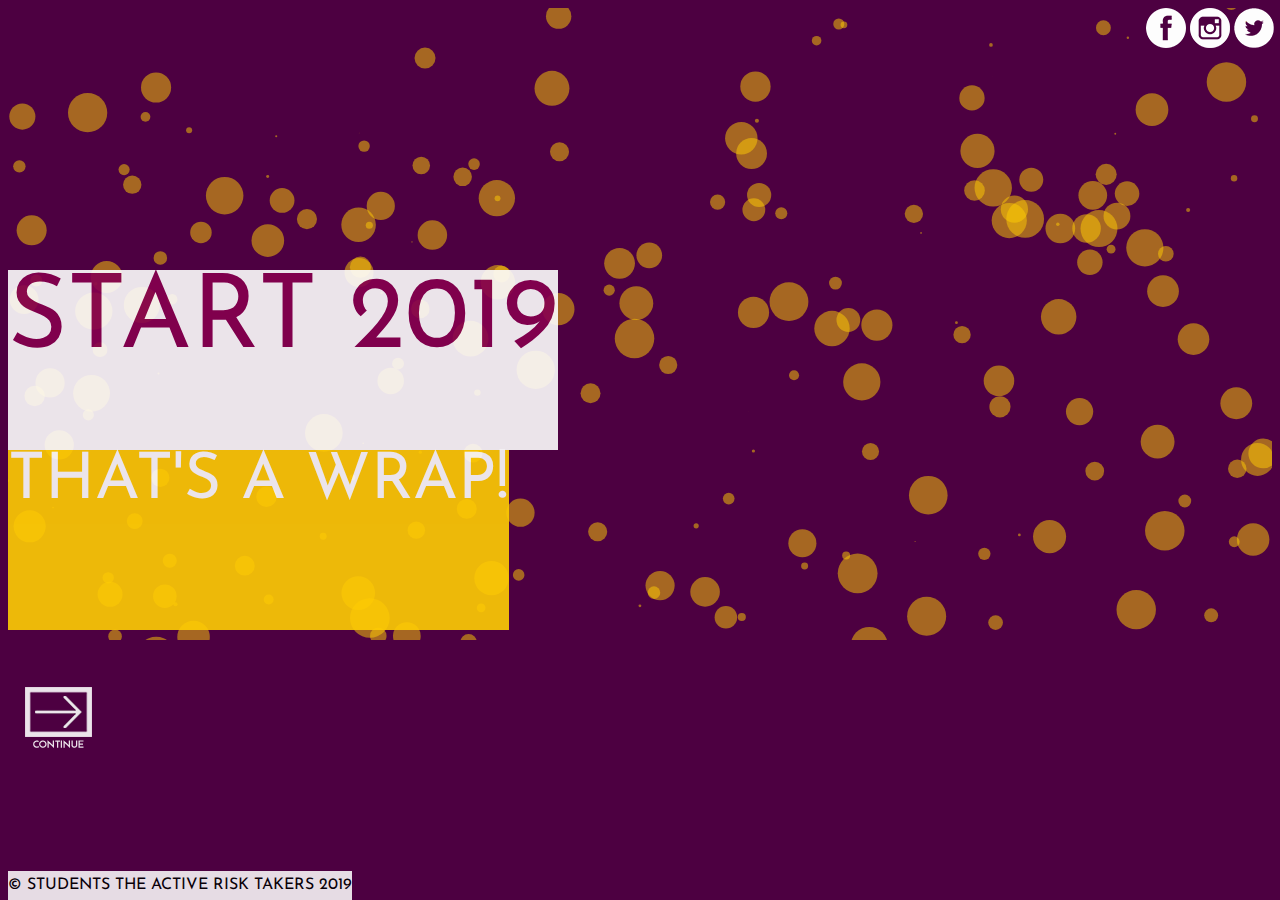
<file: index.html>
<!DOCTYPE html>
<html lang="en">

<head>
    <meta charset="UTF-8">
    <link rel="stylesheet" href="https://maxcdn.bootstrapcdn.com/bootstrap/4.0.0-beta/css/bootstrap.min.css" integrity="sha384-/Y6pD6FV/Vv2HJnA6t+vslU6fwYXjCFtcEpHbNJ0lyAFsXTsjBbfaDjzALeQsN6M"
        crossorigin="anonymous">
    <link rel="stylesheet" href="css/styles.css">
    <link rel="stylesheet" href="css/animate.css">
    <link href="https://fonts.googleapis.com/css?family=Josefin+Sans:300,400,700" rel="stylesheet">
    <link rel='shortcut icon' type='image/x-icon' href='faviconlogo.ico' />
    <meta name="viewport" content="width=device-width, initial-scale=1.0">
    <meta http-equiv="X-UA-Compatible" content="ie=edge">
    <title>START 2019</title>
</head>

<body>

    <div id="particles-js">
        <div class="container-fluid" id="icons">
            <div id="imgcontainer">
                <a href="https://www.facebook.com/groups/START2019/">
                <img id="fb"src="images/fb.png" class="animated fadeInDown"alt="Visit our Facebook for updates!" ></a>
                <a href="https://www.instagram.com/startconference/">
                <img id="ig"src="images/ig.png"  class="animated fadeInDown"alt="Visit our Instagram for updates!"></a>
                <a href="">
                <img id="tt"src="images/tt.png"  class="animated fadeInDown"alt="Visit our Twitter for updates!"></a>
            </div>
        </div>
        <div class="container-fluid" id="centreTxt">
           START 2019 
        </div>
        <div class="container-fluid"  id="counter">
            <div id="timetext"class="animated zoomIn">THAT'S A WRAP!</div>    
        </div>
        <div class="container-fluid" id="contButton">
                <a href="home.html" class="animated fadeIn" id="outerBox">
                     <img src="images/transbutton.png" id="trans">
                </a> 
        </div>
        <div class="container-fluid" id="tempfoot">
            &copy; STUDENTS THE ACTIVE RISK TAKERS 2019
        </div>
    </div>
    <script src="js/main.js"></script>
    <script src="js/particles.js"></script>
    <script src="js/app.js"></script>
    <script src="https://code.jquery.com/jquery-3.2.1.slim.min.js" integrity="sha384-KJ3o2DKtIkvYIK3UENzmM7KCkRr/rE9/Qpg6aAZGJwFDMVNA/GpGFF93hXpG5KkN"
        crossorigin="anonymous"></script>
    <script src="https://cdnjs.cloudflare.com/ajax/libs/popper.js/1.11.0/umd/popper.min.js" integrity="sha384-b/U6ypiBEHpOf/4+1nzFpr53nxSS+GLCkfwBdFNTxtclqqenISfwAzpKaMNFNmj4"
        crossorigin="anonymous"></script>
    <script src="https://maxcdn.bootstrapcdn.com/bootstrap/4.0.0-beta/js/bootstrap.min.js" integrity="sha384-h0AbiXch4ZDo7tp9hKZ4TsHbi047NrKGLO3SEJAg45jXxnGIfYzk4Si90RDIqNm1"
        crossorigin="anonymous"></script>
</body>

</html>
</file>
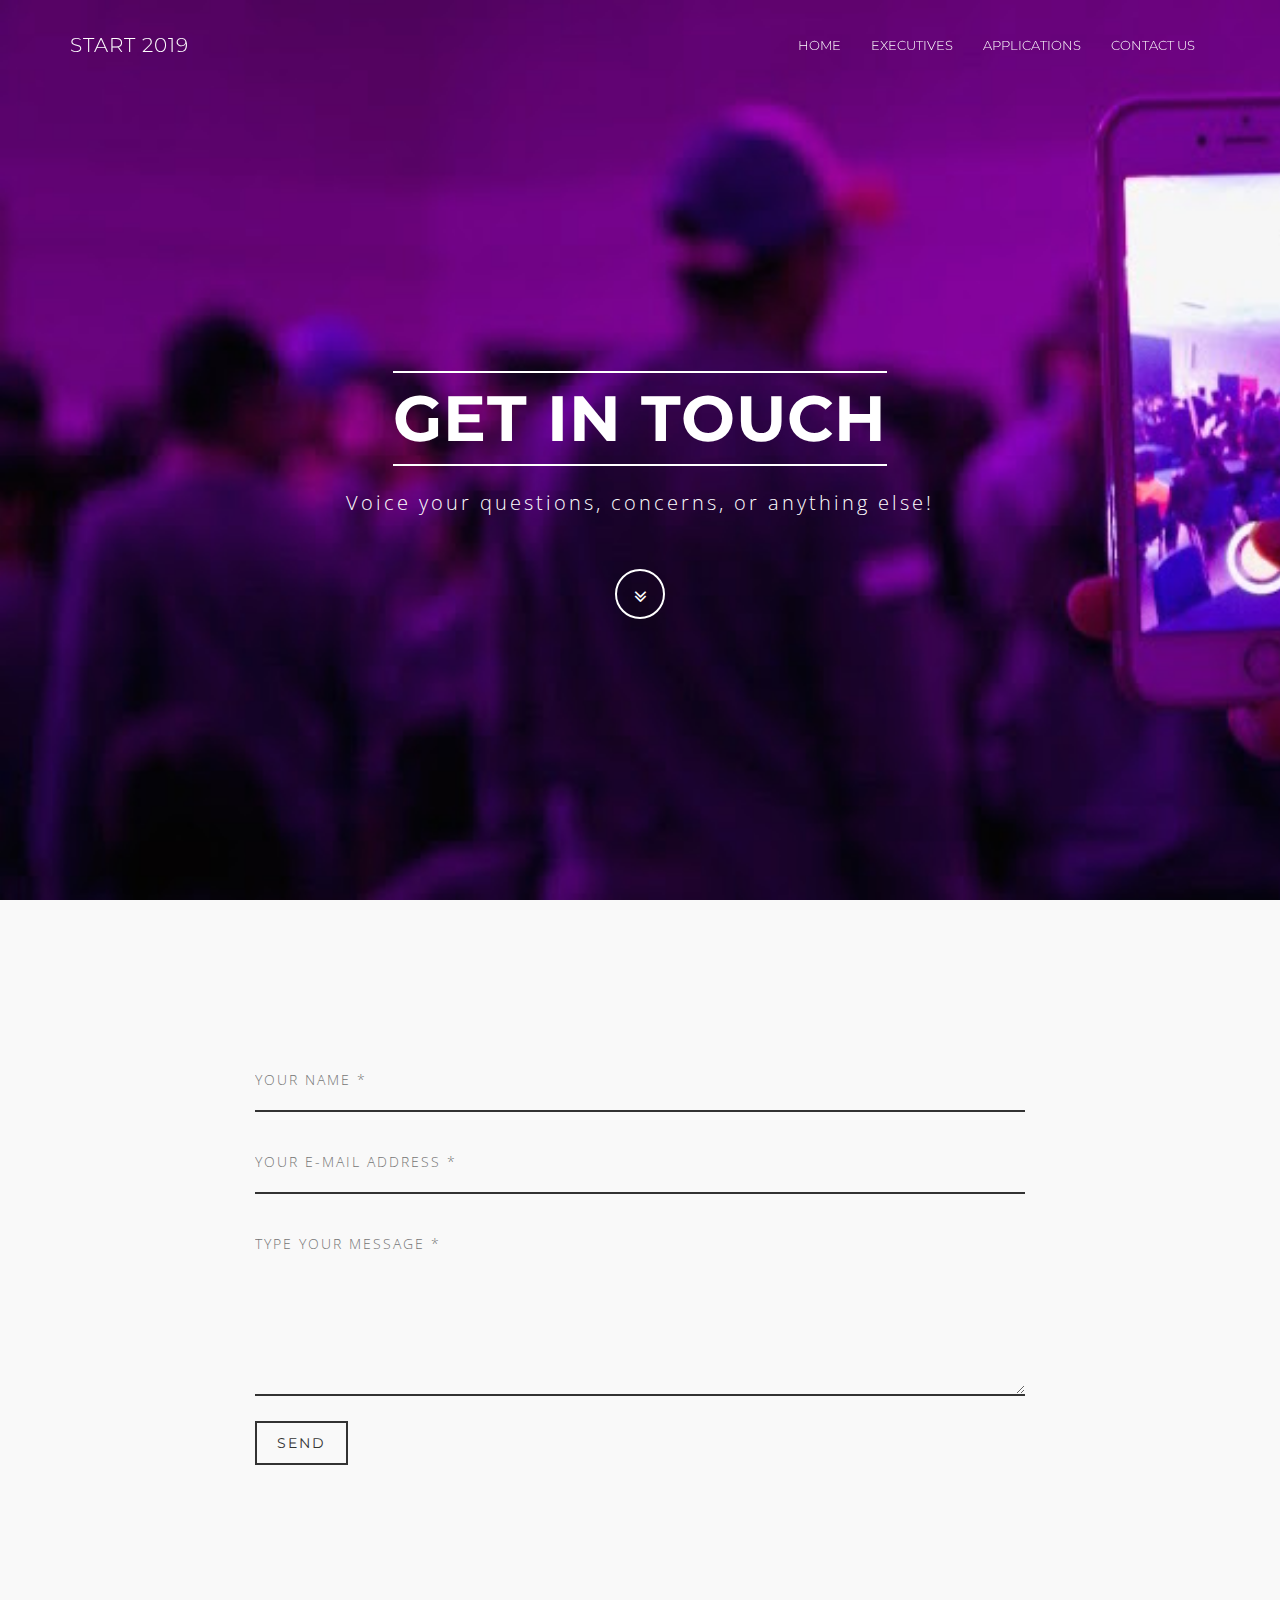
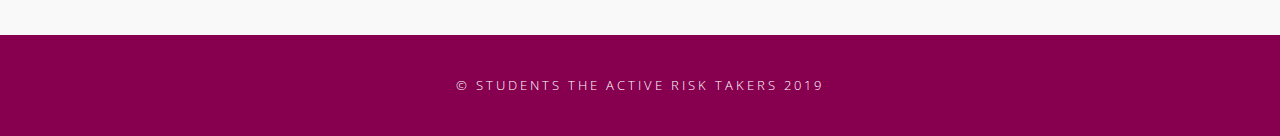
<file: contactus.html>
<!DOCTYPE html>
<html lang="en">
<head>
<meta charset="utf-8">
<meta name="viewport" content="width=device-width, initial-scale=1">
<meta name="description" content="">
<meta name="author" content="">
<title>START 2019</title>
<!-- Bootstrap Core CSS -->
<link href="css/bootstrap.min.css" rel="stylesheet">
<!-- Custom CSS -->
<link href="css/theme.css" rel="stylesheet">
<!-- Custom Fonts -->
<link href="font-awesome/css/font-awesome.min.css" rel="stylesheet" type="text/css">
<link href="http://fonts.googleapis.com/css?family=Open+Sans:300,400,700,400italic,700italic" rel="stylesheet" type="text/css">
<link href="http://fonts.googleapis.com/css?family=Montserrat:400,700" rel="stylesheet" type="text/css">
<link rel='shortcut icon' type='image/x-icon' href='faviconlogo.ico' />
<!-- HTML5 Shim and Respond.js IE8 support of HTML5 elements and media queries -->
<!-- WARNING: Respond.js doesn't work if you view the page via file:// -->
<!--[if lt IE 9]>
        <script src="https://oss.maxcdn.com/libs/html5shiv/3.7.0/html5shiv.js"></script>
        <script src="https://oss.maxcdn.com/libs/respond.js/1.4.2/respond.min.js"></script>
    <![endif]-->
</head>
<body id="page-top" data-spy="scroll" data-target=".navbar-fixed-top">
<!-- Navigation -->
<nav class="navbar navbar-custom navbar-fixed-top" role="navigation">
<div class="container">
	<div class="navbar-header">
		<button type="button" class="navbar-toggle" data-toggle="collapse" data-target=".navbar-main-collapse">
		<i class="fa fa-bars"></i>
		</button>
		<a class="navbar-brand page-scroll" href="index.html">
		START 2019 </a>
	</div>
	<!-- Collect the nav links, forms, and other content for toggling -->
	<div class="collapse navbar-collapse navbar-right navbar-main-collapse">
		<ul class="nav navbar-nav">
			<li>
			<a href="home.html">Home</a>
			</li>
			<li>
			<a href="executives.html">Executives</a>
			</li>
			<li>
			<a href="applications.html">Applications</a>
			</li>
			<li>
			<a href="contactus.html">Contact Us</a>
			</li>
		</ul>
	</div>
	<!-- /.navbar-collapse -->
</div>
<!-- /.container -->
</nav>
<!-- Intro Header -->
<header class="intro" id="contactBG">
<div class="intro-body">
	<div class="container">
		<div class="row">
			<div class="col-md-8 col-md-offset-2">
				<h1 class="brand-heading">Get in Touch</h1>
				<p class="intro-text">
					Voice your questions, concerns, or anything else!
				</p>
				<a href="#contact" class="btn btn-circle page-scroll">
				<i class="fa fa-angle-double-down animated"></i>
				</a>
			</div>
		</div>
	</div>
</div>
</header>
<!-- Contact Section -->
<section id="contact">
<div class="container content-section">
	<div class="row">
		<div class="col-lg-8 col-lg-offset-2">
			<div class="done">
				<div class="alert alert-success">
					<button type="button" class="close" data-dismiss="alert">×</button>
					Your message has been sent. Thank you!
				</div>
			</div>
			<form method="post" action="contact.php" id="contactform">
				<div class="form">
					<input type="text" name="name" placeholder="Your Name *">
					<input type="text" name="email" placeholder="Your E-mail Address *">
					<textarea name="comment" rows="7" placeholder="Type your Message *"></textarea>
					<input type="submit" id="submit" class="clearfix btn" value="Send">
				</div>
			</form>
		</div>
	</div>
</div>
</section>
<!-- Footer -->
<footer>
<div class="container text-center">
	<p class="credits">
		&copy; STUDENTS THE ACTIVE RISK TAKERS 2019
	</p>
</div>
</footer>
<!-- jQuery -->
<script src="js/jquery.js"></script>
<!-- Bootstrap Core JavaScript -->
<script src="js/bootstrap.min.js"></script>
<!-- Plugin JavaScript -->
<script src="js/jquery.easing.min.js"></script>
<!-- Contact JavaScript -->
<script src="js/validate.js"></script>
<!-- Custom Theme JavaScript -->
<script src="js/theme.js"></script>
</body>
</html>
</file>
<file: css/styles.css>
body{
    background-color: #4d0041;
    background-size: cover;
    background-repeat: no-repeat;
}

#tempfoot{
    position: absolute;
    bottom: 0;
    opacity: 0.87;
    height: 29px;
    background-color: #fdfdfd;
    line-height: 29px;
    text-align: center;
    font-family: 'Josefin Sans', sans-serif;
}

#centreTxt{
    position: absolute;
    bottom: 50%;
    opacity: 0.9;
    height: 20%;
    color: #87004f;
    background-color: #fdfdfd;
    text-align: center;
    vertical-align: middle;
    font-size: 8vw;
    font-family: 'Josefin Sans', sans-serif;
}

#counter{
    position: absolute;
    bottom: 30%;
    height: 20%;
    opacity: 0.9;
    background-color: #ffcd03;
    text-align: center;   
}

#timetext{
    -webkit-animation-delay: 1s;
    bottom: 40%;
    vertical-align: middle;
    color: #fdfdfd;
    font-family: 'Josefin Sans', sans-serif;
    font-size: 5vw;
}

#icons{
    margin-top: 0.3%;
}
#imgcontainer{
   position: absolute;
   right: 0.5%;
}

#txt{
    text-align: centre;
    color: #fdfdfd;
    font-size: 50pt;
    font-family: 'Josefin Sans', sans-serif;
}
#fb:hover{
    background-image: url('../images/fb1.png');
}
#ig:hover{
    background-image: url('../images/ig1.png');
}
#tt:hover{
    background-image: url('../images/tt1.png');
}

#fb{
    -webkit-animation-delay: 0.9s;
}

#ig{
    -webkit-animation-delay: 0.6s;
}
#tt{
    -webkit-animation-delay: 0.3s;
}

#trans:hover{
    background-image: url('../images/transbuttonhover.png')
}

#contButton{
    height: 3%;
    position: absolute;
    bottom: 22%;
    opacity: 0.9;
    color: #fdfdfd;
    background-color: transparent;
    text-align: center;
    vertical-align: middle;
}

#outerBox{
    -webkit-animation-delay: 1s;
}
</file>
<file: css/theme.css>
/* Aries v1.0 - by WowThemes.net */
body {
	width:100%;
	height:100%;
	font-family:Open Sans,"Helvetica Neue",Helvetica,Arial,sans-serif;
	color:#fff;
	background-color:#000;
	 font-weight:300;
}
html {
	width:100%;
	height:100%;
}
h1,h2,h3,h4,h5,h6 {
	margin:0 0 35px;
	text-transform:uppercase;
	font-family:Montserrat,"Helvetica Neue",Helvetica,Arial,sans-serif;
	font-weight:700;
	letter-spacing:1px;
}
p {
	margin:0 0 25px;
	font-size:18px;
	line-height:1.5;
}
@media(min-width:768px) {
	p {
		margin:0 0 35px;
		font-size:20px;
		line-height:1.6;
	}
}
a {
	color:inherit;
	-webkit-transition:all .2s ease-in-out;
	-moz-transition:all .2s ease-in-out;
	transition:all .2s ease-in-out;
}
a:hover,a:focus {
	text-decoration:none;
	color:inherit;
}
.light {
	font-weight:400;
}
.navbar-custom {
	margin-bottom:0;
	border-bottom:1px solid rgba(255,255,255,.3);
	text-transform:uppercase;
	font-family:Montserrat,"Helvetica Neue",Helvetica,Arial,sans-serif;
	background:#87004f;
}
.navbar-custom .navbar-brand {
	font-size:20px;
	text-transform:none;
	letter-spacing:1px;
}
.navbar-custom .navbar-brand:focus {
	outline:0;
}
.navbar-custom .navbar-brand .navbar-toggle {
	padding:4px 6px;
	font-size:16px;
	color:#87004f;
}
.navbar-custom .navbar-brand .navbar-toggle:focus,.navbar-custom .navbar-brand .navbar-toggle:active {
	outline:0;
	background:#87004f;
}
.navbar-custom a {
	
}
.navbar-custom .nav li a {
	-webkit-transition:background .3s ease-in-out;
	-moz-transition:background .3s ease-in-out;
	transition:background .3s ease-in-out;
}
.navbar-custom .nav li a:hover {
	outline:0;
	color:#ffcd03;
	background-color:transparent;
}
.navbar-custom .nav li a:focus,.navbar-custom .nav li a:active {
	outline:0;
	background-color:#87004f;
}
.navbar-custom .nav li.active {
	outline:0;
}
.navbar-custom .nav li.active a {
	color:#fff;
	
}
.navbar-custom .nav li.active a:hover {
	color:#fff;
	
}
@media(min-width:768px) {
	.navbar-custom {
		padding:20px 0;
		border-bottom:0;
		font-size:13px;
		background:0 0;
		-webkit-transition:background .5s ease-in-out,padding .5s ease-in-out;
		-moz-transition:background .5s ease-in-out,padding .5s ease-in-out;
		transition:background .5s ease-in-out,padding .5s ease-in-out;
	}
		 .navbar-custom.top-nav-collapse {
		 padding:0;
		border-bottom:1px solid rgba(255,255,255,.3);
		color:#fff;
			background:#00054d;
	}
	.navbar-custom.top-nav-collapse a {
		color:#fff;
		display:inline-block;
		
	}
}
.intro {
	display:table;
	width:100%;
	height:auto;
	padding:100px 0 100px 0;
	text-align:center;
	color:#fff;
	-webkit-background-size:cover;
	-moz-background-size:cover;
	background-size:cover;
	-o-background-size:cover;
}
#homeBG{
	background-image:url('../images/bghome.jpg');
	-webkit-filter: grayscale(35%);
    -moz-filter:    grayscale(35%);
    -ms-filter:     grayscale(35%);
	-o-filter:      grayscale(35%);
}
#execBG{
	background-image:url('../images/bgexec.JPG');
}
#applyBG{
	background-image:url('../images/bgapplications.jpg');
	-webkit-filter: grayscale(35%);
    -moz-filter:    grayscale(35%);
    -ms-filter:     grayscale(35%);
    -o-filter:      grayscale(35%);
}
#contactBG{
	background-image:url('../images/bgcontactus.jpg');
}
.intro .intro-body {
	display:table-cell;
	vertical-align:middle;
}
.intro .intro-body .brand-heading {
	font-size:12vw;
}
.brand-heading{
	color: #fff;
}
.intro .intro-body .intro-text {
	font-size:4vw;
}
@media(min-width:768px) {
	.intro {
		height:100%;
		padding:0;
	}
	.intro .intro-body .brand-heading {
		font-size:5vw;
		margin-top:90px;
		margin-bottom:20px;
		border-top:2px solid #fff;
		border-bottom:2px solid #fff;
		display:inline-block;
		padding:10px 0;
	}
	.intro .intro-body .intro-text {
		font-size:1.6vw;
			font-weight:300;
			letter-spacing:3px;
	}
}
.btn-circle {
	width:50px;
	height:50px;
	margin-top:15px;
	line-height:40px;
	text-align:center;
	border:2px solid #fff;
	border-radius:100%!important;
	font-size:20px;
	color:#fff;
	background:0 0;
	-webkit-transition:background .3s ease-in-out;
	-moz-transition:background .3s ease-in-out;
	transition:background .3s ease-in-out;
}
.btn-circle:hover,.btn-circle:focus {
	outline:0;
	color:#fff;
	background:rgba(255,255,255,.1);
}
.btn-circle i.animated {
	-webkit-transition-property:-webkit-transform;
	-webkit-transition-duration:1s;
	-moz-transition-property:-moz-transform;
	-moz-transition-duration:1s;
}
.btn-circle:hover i.animated {
	-webkit-animation-name:pulse;
	-moz-animation-name:pulse;
	-webkit-animation-duration:1.5s;
	-moz-animation-duration:1.5s;
	-webkit-animation-iteration-count:infinite;
	-moz-animation-iteration-count:infinite;
	-webkit-animation-timing-function:linear;
	-moz-animation-timing-function:linear;
}
@-webkit-keyframes pulse {
	0% {
		-webkit-transform:scale(1);
		transform:scale(1);
	}
	50% {
		-webkit-transform:scale(1.2);
		transform:scale(1.2);
	}
	100% {
		-webkit-transform:scale(1);
		transform:scale(1);
	}
}
@-moz-keyframes pulse {
	0% {
		-moz-transform:scale(1);
		transform:scale(1);
	}
	50% {
		-moz-transform:scale(1.2);
		transform:scale(1.2);
	}
	100% {
		-moz-transform:scale(1);
		transform:scale(1);
	}
}
.content-section {
	padding:40px 0;
	clear:both;
}
@media(min-width:767px) {
	.content-section {
		padding:150px 0;
			 clear:both;
	}
}
.btn {
	border-radius:0;
	text-transform:uppercase;
	font-family:Montserrat,"Helvetica Neue",Helvetica,Arial,sans-serif;
	font-weight:400;
	-webkit-transition:all .3s ease-in-out;
	-moz-transition:all .3s ease-in-out;
	transition:all .3s ease-in-out;
}
.btn-default {
	border:1px solid #87004f;
	color:#87004f;
	background-color:transparent;
}
.btn-default:hover,.btn-default:focus {
	border:1px solid #87004f;
	outline:0;
	color:#87004f;
	background-color:#87004f;
}
ul.banner-social-buttons {
	margin-top:0;
}
@media(max-width:1199px) {
	ul.banner-social-buttons {
		margin-top:15px;
	}
}
@media(max-width:767px) {
	ul.banner-social-buttons li {
		display:block;
		margin-bottom:20px;
		padding:0;
	}
	ul.banner-social-buttons li:last-child {
		margin-bottom:0;
	}
}
footer {
	padding:40px 0;
	z-index:1;
	background-color: #87004f !important;
	position:relative;
	clear:both;
}
footer p {
	margin:0;
	font-size:15px;
}
footer p.credits {
	text-transform:uppercase;
	font-size:13px;
	letter-spacing:3px;
}
::-moz-selection {
	text-shadow:none;
	background:#fcfcfc;
	background:rgba(255,255,255,.2);
}
::selection {
	text-shadow:none;
	background:#fcfcfc;
	background:rgba(255,255,255,.2);
}
img::selection {
	background:0 0;
}
img::-moz-selection {
	background:0 0;
}
body {
	webkit-tap-highlight-color:rgba(255,255,255,.2);
}
.bgblue {
	background:#ffcd03;
}
.inlineblock {
	display:inline-block;
}
p:last-child {
	margin-bottom:0;
}
p.lead {
	line-height:1.9;
}
.btnghost {
	border:2px solid #333;
	background-color:transparent;
	padding:15px 20px;
	letter-spacing:3px;
	font-size:12px;
	text-transform:uppercase;
	font-weight:400;
	color:#333;
	margin-top:20px;
	display:inline-block;
}

.btnghostapply {
	border:2px solid #fdfdfd;
	background-color:#87004f;
	padding:15px 20px;
	letter-spacing:3px;
	font-size:20px;
	text-transform:uppercase;
	font-weight:400;
	color:#fdfdfd;
	margin-top:20px;
	display:inline-block;
}

.btnghost:hover {
	background-color:#ffcd03;
	color:#fff;
	border:2px solid #87004f;
}

.btnghostapply:hover {
	background-color:#ffcd03;
	color:#fff;
	border:2px solid #87004f;
}

.bgcover {
	background-size:cover;
	background-repeat:no-repeat;
	position:relative;
}
img {
	max-width:100%;
}
.gallery ul {
	padding:0;
	margin:0;
}
.gallery img {
	max-width:100%;
	height:auto;
	padding:0;
	margin:0;
}
.gallery ul li {
	margin:0;
	position:relative;
	list-style:none;
	float:left;
	padding:0;
}
.gallery ul li a {
	display:block;
	position:relative;
	width:100%;
	height:100%;
	margin:0;
	padding:0;
	line-height:0;
}
.gallery ul li a:before {
	position:absolute;
	width:32px;
	height:32px;
	top:40%;
	left:50%;
	margin:-14px 0 0 -16px;
	background: url(data:image/svg+xml;utf8,%3C%3Fxml%20version%3D%221.0%22%20encoding%3D%22utf-8%22%3F%3E%0A%3C%21--%20Generator%3A%20Adobe%20Illustrator%2017.1.0%2C%20SVG%20Export%20Plug-In%20.%20SVG%20Version%3A%206.00%20Build%200%29%20%20--%3E%0A%3C%21DOCTYPE%20svg%20PUBLIC%20%22-//W3C//DTD%20SVG%201.1//EN%22%20%22http%3A//www.w3.org/Graphics/SVG/1.1/DTD/svg11.dtd%22%3E%0A%3Csvg%20version%3D%221.1%22%0A%09%20id%3D%22svg2%22%20xmlns%3Adc%3D%22http%3A//purl.org/dc/elements/1.1/%22%20xmlns%3Acc%3D%22http%3A//creativecommons.org/ns%23%22%20xmlns%3Ardf%3D%22http%3A//www.w3.org/1999/02/22-rdf-syntax-ns%23%22%20xmlns%3Asvg%3D%22http%3A//www.w3.org/2000/svg%22%20xmlns%3Asodipodi%3D%22http%3A//sodipodi.sourceforge.net/DTD/sodipodi-0.dtd%22%20xmlns%3Ainkscape%3D%22http%3A//www.inkscape.org/namespaces/inkscape%22%20inkscape%3Aversion%3D%220.48.4%20r9939%22%20sodipodi%3Adocname%3D%22icon-fullscreen.svg%22%0A%09%20xmlns%3D%22http%3A//www.w3.org/2000/svg%22%20xmlns%3Axlink%3D%22http%3A//www.w3.org/1999/xlink%22%20x%3D%220px%22%20y%3D%220px%22%20viewBox%3D%220%200%20960%20560%22%0A%09%20enable-background%3D%22new%200%200%20960%20560%22%20xml%3Aspace%3D%22preserve%22%3E%0A%3Csodipodi%3Anamedview%20%20borderopacity%3D%221%22%20pagecolor%3D%22%23ffffff%22%20bordercolor%3D%22%23666666%22%20objecttolerance%3D%2210%22%20gridtolerance%3D%2210%22%20guidetolerance%3D%2210%22%20showgrid%3D%22false%22%20fit-margin-top%3D%220%22%20fit-margin-left%3D%220%22%20inkscape%3Azoom%3D%227.375%22%20inkscape%3Acx%3D%22-5.1525424%22%20inkscape%3Acy%3D%2216%22%20id%3D%22namedview11%22%20inkscape%3Awindow-x%3D%22-8%22%20inkscape%3Awindow-y%3D%22-8%22%20fit-margin-right%3D%220%22%20inkscape%3Apageopacity%3D%220%22%20fit-margin-bottom%3D%220%22%20inkscape%3Awindow-width%3D%221366%22%20inkscape%3Awindow-height%3D%22706%22%20inkscape%3Awindow-maximized%3D%221%22%20inkscape%3Apageshadow%3D%222%22%20inkscape%3Acurrent-layer%3D%22svg2%22%3E%0A%09%3C/sodipodi%3Anamedview%3E%0A%3Cg%3E%0A%09%3Crect%20x%3D%22220%22%20y%3D%22260%22%20fill%3D%22%23FFFFFF%22%20width%3D%22536%22%20height%3D%2224%22/%3E%0A%3C/g%3E%0A%3Cg%3E%0A%09%3Crect%20x%3D%22476%22%20y%3D%224%22%20fill%3D%22%23FFFFFF%22%20width%3D%2224%22%20height%3D%22556%22/%3E%0A%3C/g%3E%0A%3C/svg%3E%0A) no-repeat;
	content:"";
	opacity:0;
	z-index:1;
	-webkit-transition:all 0.3s linear;
	-moz-transition:all 0.3s linear;
	transition:all 0.3s linear;
}
.gallery ul li a:hover:before {
	top:50%;
	opacity:1;
}
.gallery ul li a:after {
	position:absolute;
	width:100%;
	top:0;
	bottom:0;
	background:rgba(0,0,0,0.3);
	content:"";
	opacity:0;
	-webkit-transition:all 0.3s linear;
	-moz-transition:all 0.3s linear;
	transition:all 0.3s linear;
}
.gallery ul li a:hover:after {
	opacity:1;
}
section:after {
	float:none;
	clear:both;
}
section {
	background-color:#f9f9f9;
	color:#333;
	overflow:hidden;
}
.done {
	display:none;
}
.error input,input.error,.error textarea,textarea.error {
	background-color:#ffffff;
	border-bottom:2px solid orangered !Important;
	-webkit-transition:border linear 0.2s,box-shadow linear 0.2s;
	-moz-transition:border linear 0.2s,box-shadow linear 0.2s;
	-o-transition:border linear 0.2s,box-shadow linear 0.2s;
	transition:border linear 0.2s,box-shadow linear 0.2s;	
}
#contactform input,#contactform textarea {
	border:0px;
	border-bottom:2px solid #333;
	width:100%;
	background-color:transparent;
	padding:20px 0px;
	text-transform:uppercase;
	letter-spacing:2px;
	margin-bottom:20px;
}
#contactform input#submit {
	width:auto;
	border:2px solid;
	padding:10px 20px;
	display:inline-block;
}
#contactform input#submit:hover {
	background-color:#333;
	color:#fff;
	border:2px solid #333;
}
#contactform input:focus,#contactform input:active,#contactform textarea:focus,#contactform textarea:active {
	border-top:0px;
	border-bottom:2px solid #ffcd03;
	outline:0;
	outline: none;
}

.rowimg{
	margin-right: 3%;
}

#execpics{
	display:inline-block;
	vertical-align: middle;
	margin-right: 2%;
}

#imgCont{
	margin-top: 4%;
	margin-bottom: 4%;
}

#role{
	color: #87004f;
	margin-bottom: 3%;
}

.spacing{
	width: 50%;
}
.spacing>h1{
	font-size:3.5vw;
}

.spacing>h5{
	font-size:1.2vw;
}

@media screen and (max-device-width : 900px)
{
	.spacing>h1{
		font-size:6vmin;
	}
	
	.spacing>h5{
		font-size:4vmin;
	}
	.rowimg{
		padding: 2%;
	}
}

.spacingbot{
	padding-bottom: 9%;
}
.sponsors{
	display: flex;
	justify-content: center;
	flex-direction: column;
	position: relative;
width: 100%;
height:430px;
}
@media (max-width:900px){
.sponsors{
	margin-top: 5%;
	margin-bottom: 5%;
	height: 100%;
}	
}
.autosize{
	max-width:100%;
	max-height:100%;
}
.hovereff>div>h4:hover {
	color: #87004f;
}
.sponsors:hover+h4{
	color: #87004f;
}
</file>
